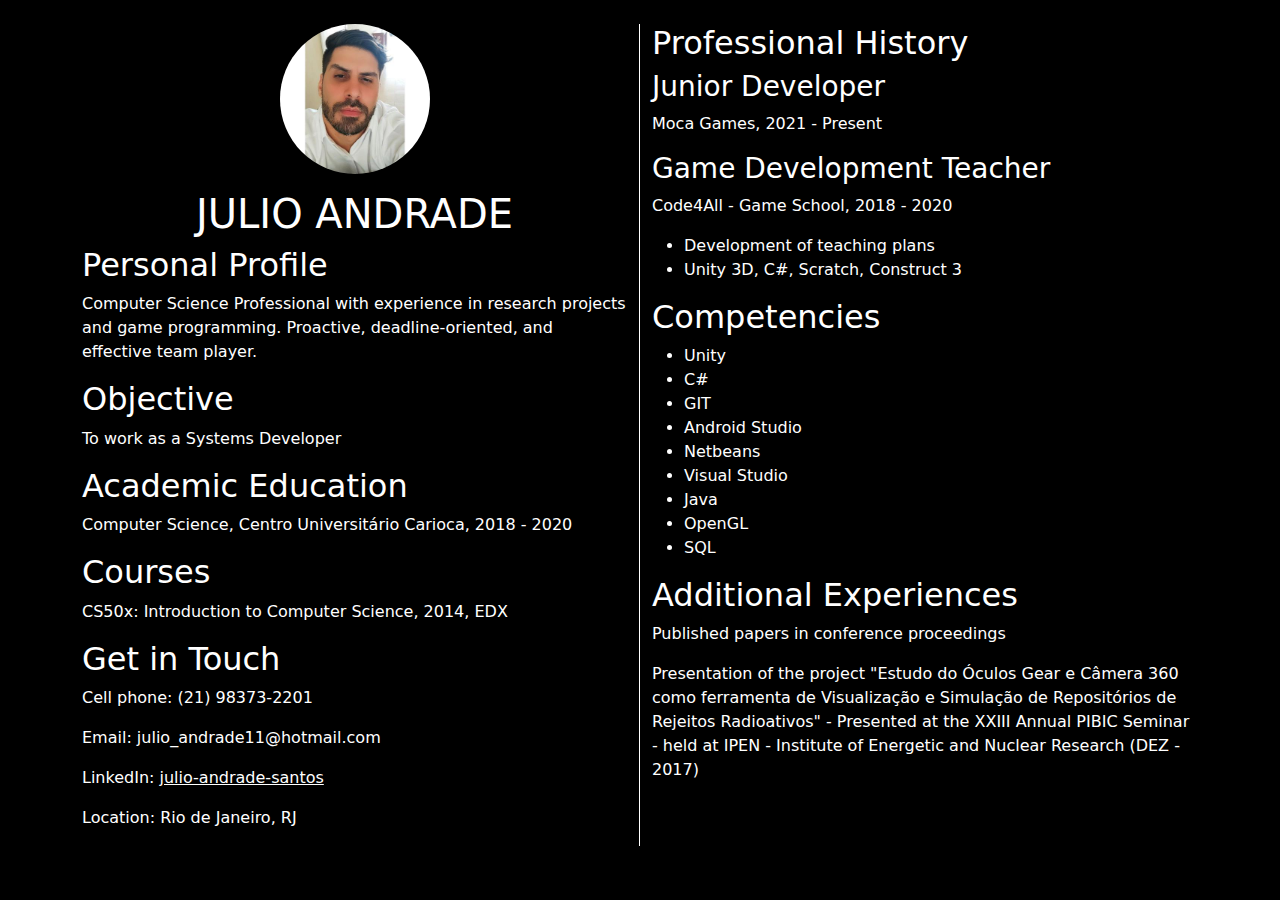
<file: index.html>
<!DOCTYPE html>
<html lang="en">

<head>
    <meta charset="UTF-8">
    <meta name="viewport" content="width=device-width, initial-scale=1.0">
    <title>Julio Andrade - Curriculum Vitae</title>
    <!-- Bootstrap CSS -->
    <link href="https://cdn.jsdelivr.net/npm/bootstrap@5.1.1/dist/css/bootstrap.min.css" rel="stylesheet">
    <!-- Bootstrap JavaScript (Bundle) -->
    <script src="https://cdn.jsdelivr.net/npm/bootstrap@5.1.1/dist/js/bootstrap.bundle.min.js"></script>
    <!-- Your Custom Stylesheet -->
    <link rel="stylesheet" href="styles.css">
    <!-- Your Custom JavaScript -->
    <script src="javascripts/main.js"></script>
    <style>
        body {
            background-color: #000; /* cor preta */
        }

        .bg-black {
            background-color: #000 !important; /* cor preta (importante para substituir qualquer outra cor definida anteriormente) */
        }

        /* Estilo para a linha divisória vertical */
        .vertical-divider {
            border-right: 1px solid #fff;
            height: 100%;
        }
    </style>
</head>

<body class="bg-black">

    <!-- Main Content -->
    <div class="container mt-4 text-white">
        <!-- Divisão para o lado esquerdo e direito -->
        <div class="row">
            <div class="col-md-6 vertical-divider"> <!-- Adicionando a classe vertical-divider -->
                <div class="text-center">
                    <img src="picture.png" alt="Julio Andrade" class="rounded-circle" style="width: 150px; height: 150px;">
                    <h1 class="mt-3" style="color: #fff;">JULIO ANDRADE</h1>
                </div>

                <!-- Seções adicionais do lado esquerdo (Personal Profile, Objective, Academic Education, Courses, Get in Touch) -->
                <div style="margin-bottom:10px">
                    <!-- Seção Personal Profile -->
                    <h2>Personal Profile</h2>
                    <p>Computer Science Professional with experience in research projects and game programming. Proactive, deadline-oriented, and effective team player.</p>
                </div>

                <div style="margin-bottom:10px">
                    <!-- Seção Objective -->
                    <h2>Objective</h2>
                    <p>To work as a Systems Developer</p>
                </div>

                <div style="margin-bottom:10px">
                    <!-- Seção Academic Education -->
                    <h2>Academic Education</h2>
                    <p>Computer Science, Centro Universitário Carioca, 2018 - 2020</p>
                </div>

                <div style="margin-bottom:10px">
                    <!-- Seção Courses -->
                    <h2>Courses</h2>
                    <p>CS50x: Introduction to Computer Science, 2014, EDX</p>
                </div>

                <div>
                    <!-- Seção Get in Touch -->
                    <h2>Get in Touch</h2>
                    <p>Cell phone: (21) 98373-2201</p>
                    <p>Email: julio_andrade11@hotmail.com</p>
                    <p>LinkedIn: <a href="https://www.linkedin.com/in/julio-andrade-santos" style="color: #fff;">julio-andrade-santos</a></p>
                    <p>Location: Rio de Janeiro, RJ</p>
                </div>
            </div>

            <!-- Divisão para o lado direito -->
            <div class="col-md-6">
                <!-- Seções adicionais do lado direito (Professional History, Competencies, Additional Experiences) -->
                <div style="margin-bottom:10px">
                    <!-- Seção Professional History -->
                    <h2>Professional History</h2>
                    <h3>Junior Developer</h3>
                    <p>Moca Games, 2021 - Present</p>

                    <h3>Game Development Teacher</h3>
                    <p>Code4All - Game School, 2018 - 2020</p>
                    <ul>
                        <li>Development of teaching plans</li>
                        <li>Unity 3D, C#, Scratch, Construct 3</li>
                    </ul>
                </div>

                <div style="margin-bottom:10px">
                    <!-- Seção Competencies -->
                    <h2>Competencies</h2>
                    <ul>
                        <li>Unity</li>
                        <li>C#</li>
                        <li>GIT</li>
                        <li>Android Studio</li>
                        <li>Netbeans</li>
                        <li>Visual Studio</li>
                        <li>Java</li>
                        <li>OpenGL</li>
                        <li>SQL</li>
                    </ul>
                </div>

                <div style="margin-bottom:10px">
                    <!-- Seção Additional Experiences -->
                    <h2>Additional Experiences</h2>
                    <p>Published papers in conference proceedings</p>
                    <p>Presentation of the project "Estudo do Óculos Gear e Câmera 360 como ferramenta de Visualização e Simulação de Repositórios de Rejeitos Radioativos" - Presented at the XXIII Annual PIBIC Seminar - held at IPEN - Institute of Energetic and Nuclear Research (DEZ - 2017)</p>
                    <!-- Adicione outras experiências adicionais conforme necessário -->
                </div>
            </div>
        </div>
    </div>

</body>

</html>
</file>
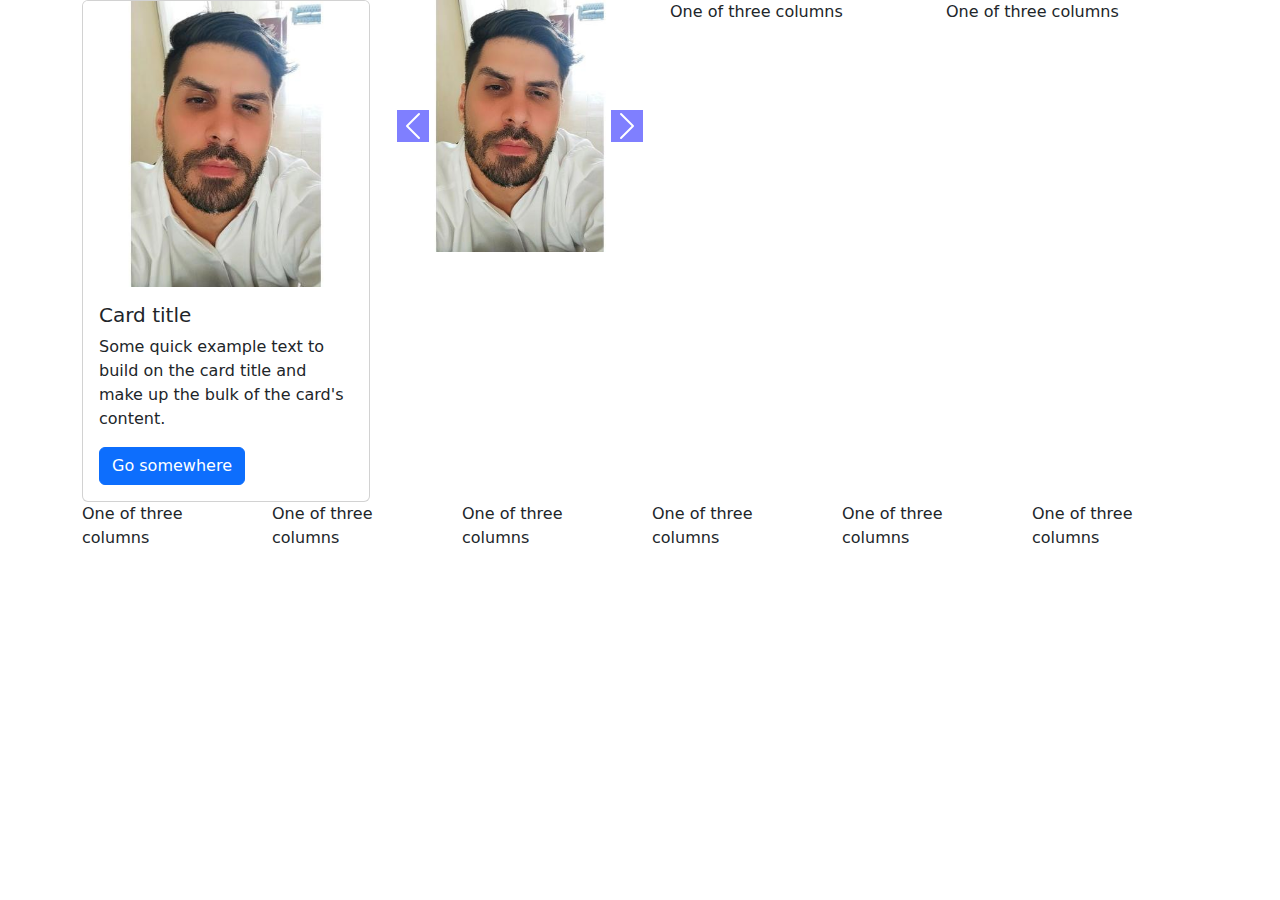
<file: grid.html>
<!DOCTYPE html>
<html>
   <head>
      <title>Julio's home page</title>
      <link rel="stylesheet" href="styles.css">
      <!-- Latest compiled and minified CSS -->
      <link href="https://cdn.jsdelivr.net/npm/bootstrap@5.1.1/dist/css/bootstrap.min.css" rel="stylesheet">

      <!-- Latest compiled JavaScript -->
      <script src="https://cdn.jsdelivr.net/npm/bootstrap@5.1.1/dist/js/bootstrap.bundle.min.js"></script>

      <script src="javascripts/jquery-3.6.0.min.js"></script>
      <script src="javascripts/main.js"></script>
   </head>
   <body>
     <div class="container">

        <div class="row align-items-start">
                <div class="col">
                  <div class="card" style="width: 18rem;">
                      <img src="picture.png" class="card-img-top" alt="...">
                      <div class="card-body">
                        <h5 class="card-title">Card title</h5>
                        <p class="card-text">Some quick example text to build on the card title and make up the bulk of the card's content.</p>
                        <a href="#" class="btn btn-primary">Go somewhere</a>
                      </div>
                    </div>
                </div>
                <div class="col">

                  <div id="carouselExampleControls" class="carousel slide" data-bs-ride="carousel">
                    <div class="carousel-inner">
                      <div class="carousel-item active">
                        <img src="picture.png" class="d-block w-100" alt="...">
                      </div>
                      <div class="carousel-item">
                        <img src="picture.png" class="d-block w-100" alt="...">
                      </div>
                      <div class="carousel-item">
                        <img src="picture.png" class="d-block w-100" alt="...">
                      </div>
                    </div>
                    <button class="carousel-control-prev" type="button" data-bs-target="#carouselExampleControls" data-bs-slide="prev">
                      <span class="carousel-control-prev-icon" aria-hidden="true"></span>
                      <span class="visually-hidden">Previous</span>
                    </button>
                    <button class="carousel-control-next" type="button" data-bs-target="#carouselExampleControls" data-bs-slide="next">
                      <span class="carousel-control-next-icon" aria-hidden="true"></span>
                      <span class="visually-hidden">Next</span>
                    </button>
                  </div>
                </div>
                <div class="col">
                  One of three columns
                </div>
                <div class="col">
                  One of three columns
                </div>

          </div>



          <div class="row align-items-start">
                  <div class="col">
                    One of three columns
                  </div>
                  <div class="col">
                    One of three columns
                  </div>
                  <div class="col">
                    One of three columns
                  </div>
                  <div class="col">
                    One of three columns
                  </div>
                  <div class="col">
                    One of three columns
                  </div>
                  <div class="col">
                    One of three columns
                  </div>

            </div>

     </div>

   </body>
</html>
</file>
<file: styles.css>
body{
  background-color: orange;

}
span {
  background-color: blue;
}
#primeiro{
  color: white;

}
#segundo{
  color: cyan;
}
.big{
  font-size: 3em;
}
</file>
